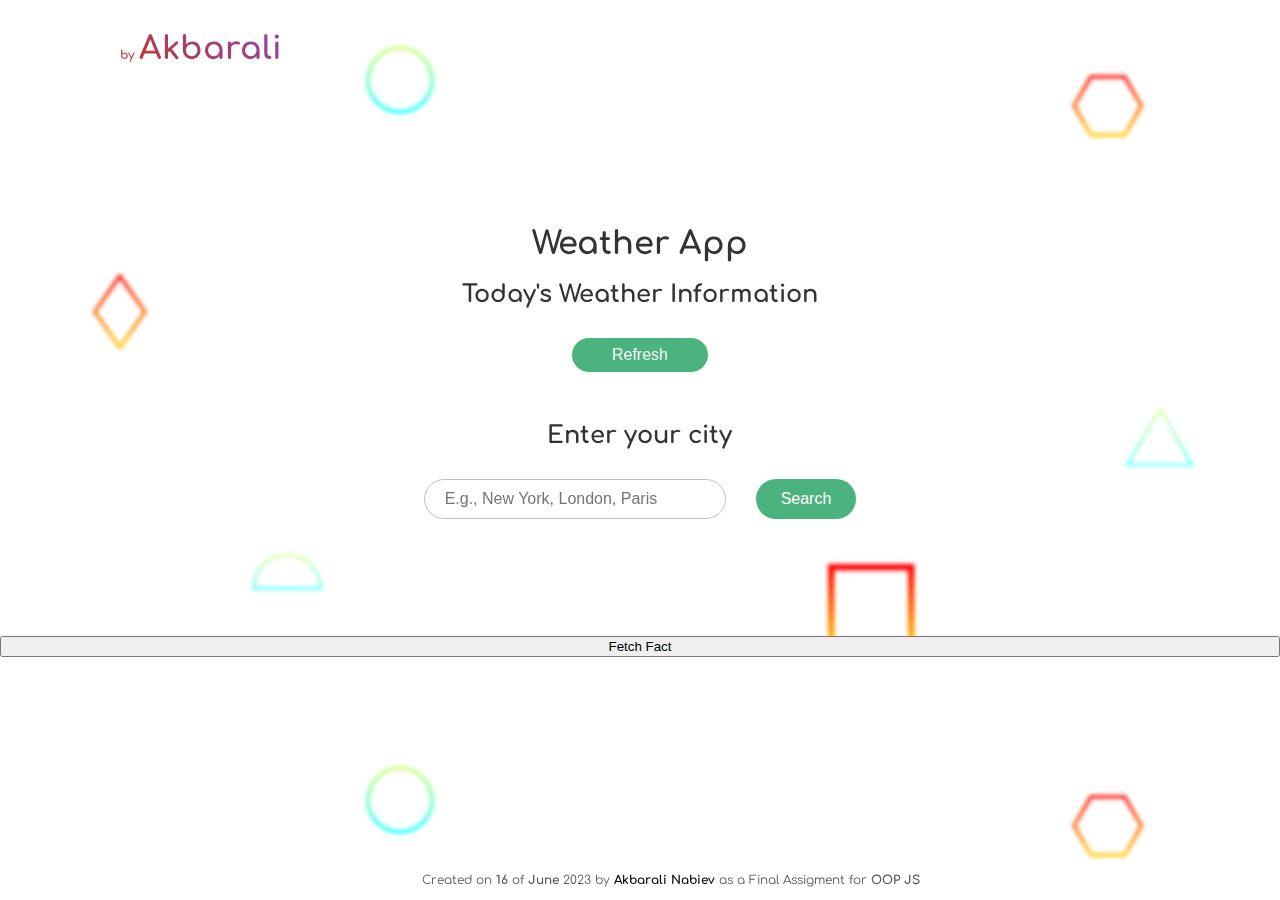
<file: index.html>
<!DOCTYPE html>
<html lang="en">

<head>
  <meta charset="UTF-8">
  <meta name="viewport" content="width=device-width, initial-scale=1.0">
  <link rel="preconnect" href="https://fonts.googleapis.com">
  <link rel="preconnect" href="https://fonts.googleapis.com">
  <link rel="preconnect" href="https://fonts.gstatic.com" crossorigin>
  <link href="https://fonts.googleapis.com/css2?family=Comfortaa:wght@300;400;500;600;700&display=swap"
    rel="stylesheet">
  <link rel="stylesheet" href="https://cdnjs.cloudflare.com/ajax/libs/font-awesome/6.4.0/css/all.min.css"
    integrity="sha512-iecdLmaskl7CVkqkXNQ/ZH/XLlvWZOJyj7Yy7tcenmpD1ypASozpmT/E0iPtmFIB46ZmdtAc9eNBvH0H/ZpiBw=="
    crossorigin="anonymous" referrerpolicy="no-referrer" />
  <link rel="stylesheet" href="style.css">
  <title>Weather App</title>
</head>

<body>

  <nav>
    <div class="nav-logo">
      <h1><span>by</span>Akbarali</h1>
    </div>
    <div class="nav-items">
      <ul>
        <li><a href="https://github.com/akbaralinabiev/Weather-App-JavaScript"><i class="fa-brands fa-github fa-xl"
              style="color: #d66464;"></i></a></li>
        <li><a href="https://www.linkedin.com/in/akbarali-nabiev/"><i class="fa-brands fa-linkedin fa-xl"
              style="color: #d66464;"></i></a></li>
      </ul>
    </div>
  </nav>

  <header>
    <div>
      <h1>Weather App</h1>
      <h2>Today's Weather Information</h2>
      <div id="weather-info">
        <p id="pressure"></p>
        <p id="temp"></p>
        <p id="feels-like"></p>
        <p id="weather-desc"></p>
        <p id="precipitation"></p>
      </div>

      <div class="ref-btn">
        <button id="refresh-button">Refresh</button>
      </div>

      <h2>Enter your city</h2>
      <div class="inp-but">
        <input type="text" id="search-input" placeholder="E.g., New York, London, Paris">
        <button id="search-button">Search</button>
      </div>
    </div>
  </header>

  <footer>
    <div>
      <p>Created on <b>16</b> of <b>June</b> 2023 by <span class="last-logo">Akbarali Nabiev</span> as a Final Assigment for <b>OOP JS</b></p>
    </div>
  </footer>
</body>
<script src="main.js"></script>

</html>
</file>
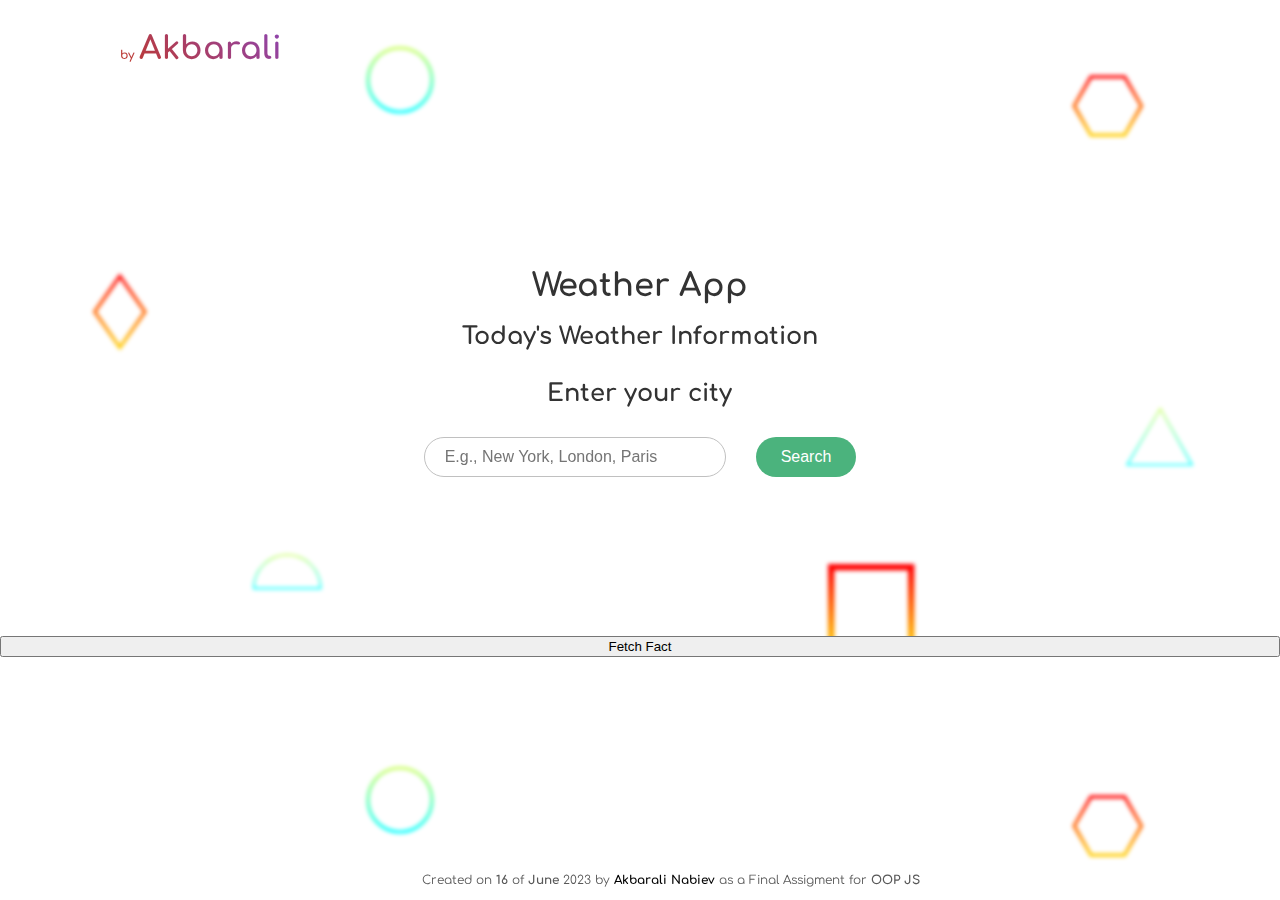
<file: WeatherApp.html>
<!DOCTYPE html>
<html lang="en">

<head>
  <meta charset="UTF-8">
  <meta name="viewport" content="width=device-width, initial-scale=1.0">
  <link rel="preconnect" href="https://fonts.googleapis.com">
  <link rel="preconnect" href="https://fonts.googleapis.com">
  <link rel="preconnect" href="https://fonts.gstatic.com" crossorigin>
  <link href="https://fonts.googleapis.com/css2?family=Comfortaa:wght@300;400;500;600;700&display=swap"
    rel="stylesheet">
  <link rel="stylesheet" href="https://cdnjs.cloudflare.com/ajax/libs/font-awesome/6.4.0/css/all.min.css"
    integrity="sha512-iecdLmaskl7CVkqkXNQ/ZH/XLlvWZOJyj7Yy7tcenmpD1ypASozpmT/E0iPtmFIB46ZmdtAc9eNBvH0H/ZpiBw=="
    crossorigin="anonymous" referrerpolicy="no-referrer" />
  <link rel="stylesheet" href="style.css">
  <title>Weather App</title>
</head>

<body>

  <nav>
    <div class="nav-logo">
      <h1><span>by</span>Akbarali</h1>
    </div>
    <div class="nav-items">
      <ul>
        <li><a href="https://github.com/akbaralinabiev"><i class="fa-brands fa-github fa-xl"
              style="color: #d66464;"></i></a></li>
        <li><a href="https://www.linkedin.com/in/akbarali-nabiev/"><i class="fa-brands fa-linkedin fa-xl"
              style="color: #d66464;"></i></a></li>
      </ul>
    </div>
  </nav>

  <header>
    <div>
      <h1>Weather App</h1>
      <h2>Today's Weather Information</h2>
      <div id="weather-info">
        <p id="pressure"></p>
        <p id="temp"></p>
        <p id="feels-like"></p>
        <p id="weather-desc"></p>
        <p id="precipitation"></p>
      </div>

      <h2>Enter your city</h2>
      <div class="inp-but">
        <input type="text" id="search-input" placeholder="E.g., New York, London, Paris">
        <button id="search-button">Search</button>
      </div>
    </div>
  </header>

  <footer>
    <div>
      <p>Created on <b>16</b> of <b>June</b> 2023 by <span class="last-logo">Akbarali Nabiev</span> as a Final Assigment for <b>OOP JS</b></p>
    </div>
  </footer>
</body>
<script src="main.js"></script>

</html>
</file>
<file: style.css>
@import url("https://fonts.googleapis.com/css2?family=Comfortaa:wght@300;400;500;600;700&display=swap");

body {
    position: relative;
    font-family: "Comfortaa", cursive;
    background-color: #fffdf9;
    width: 100%;
    display: flex;
    flex-direction: column;
    height: 100vh;
    margin: 0;
    padding: 0;
    background-image: url(images/scattered-forcefields\ \(1\).svg);
    background-position: cover;
    backdrop-filter: blur(2px);
  }
  
nav {
    padding: 10px 120px;
    display: flex;
    flex-direction: row;
    align-items: center;
    justify-content: space-between;
}

nav-logo h1 {
    width: 120px;
}

nav h1 {
    background: linear-gradient(45deg, #c0392b, #8e44ad);
    -webkit-background-clip: text;
    -webkit-text-fill-color: transparent;
}

h1 span {
    font-size: 12px;
    margin-right: 5px;
}

.nav-items ul {
    gap: 30px;
    display: flex;
    list-style-type: none;
    margin: 0;
    padding: 0;
}

.nav-items li {
    display: inline-block;
}

header {
    display: flex;
    width: 100%;
    height: 550px;
    justify-content: center;
    align-items: center;
}

h1 {
    width: 100%;
    text-align: center;
    color: #333;
    margin-bottom: 10px;
}

h2 {
    width: 100%;
    text-align: center;
    color: #333;
    margin-bottom: 30px;
}

#refresh-button {
    margin-bottom: 30px;
}

#weather-info p {
    font-size: 16px;
    font-weight: 400;
    margin: 15px 0;
    font-weight: 500;
    color: #585858;
}

.inp-but {
    width: 100%;
    display: flex;
    justify-content: center;
    gap: 30px;
}

#search-input {
    padding: 10px 20px;
    outline: none;
    font-size: 16px;
    width: 260px;
    border: 1px solid #c0c0c0;
    border-radius: 50px;
    -webkit-border-radius: 50px;
    -moz-border-radius: 50px;
    -ms-border-radius: 50px;
    -o-border-radius: 50px;
}

#search-input:hover {
    outline: none;
}

#search-button {
    padding: 10px 25px;
    font-size: 16px;
    background-color: rgb(75, 179, 125);
    color: white;
    border: none;
    cursor: pointer;
    border-radius: 50px;
    -webkit-border-radius: 50px;
    -moz-border-radius: 50px;
    -ms-border-radius: 50px;
    -o-border-radius: 50px;
    transition: background-color 0.3s ease;
    -webkit-transition: background-color 0.3s ease;
    -moz-transition: background-color 0.3s ease;
    -ms-transition: background-color 0.3s ease;
    -o-transition: background-color 0.3s ease;
}

#search-button:hover {
    background-color: rgb(57, 157, 105);
}

.ref-btn{
    display: flex;
    justify-content: center;
    width: 100%;
    align-items: center;
}

#refresh-button{
    padding: 8px 40px;
    font-size: 16px;
    background-color: rgb(75, 179, 125);
    color: white;
    border: none;
    cursor: pointer;
    border-radius: 50px;
    -webkit-border-radius: 50px;
    -moz-border-radius: 50px;
    -ms-border-radius: 50px;
    -o-border-radius: 50px;
    transition: background-color 0.3s ease;
    -webkit-transition: background-color 0.3s ease;
    -moz-transition: background-color 0.3s ease;
    -ms-transition: background-color 0.3s ease;
    -o-transition: background-color 0.3s ease;
}

#refresh-button:hover {
    background-color: rgb(57, 157, 105);
}


footer {
    position: absolute;
    bottom: 1px;
    left: 33%;
}

footer p {
    font-size: 12px;
    color: #585858;
}

footer .last-logo{
    font-weight: 800;
    color: black;
}


@media  screen and (max-width: 650px){
    nav {
        padding: 10px 20px;
    }
    header div{
        width: 500px;
        display: flex;
        justify-content: center;
        align-items: center;
        flex-direction: column;
    }
    #search-input {
        padding: 8px 16px;
        outline: none;
        font-size: 16px;
        width: 260px;
    }
    #weather-info{
        width: 350px;
        margin: 5px 0;
    }
    h1, h2{
        width: 350px;
    }
    footer{
        padding: 10px 20px;
        left: 2%;
        right: 2%;
        text-align: center;
    }
}
</file>
